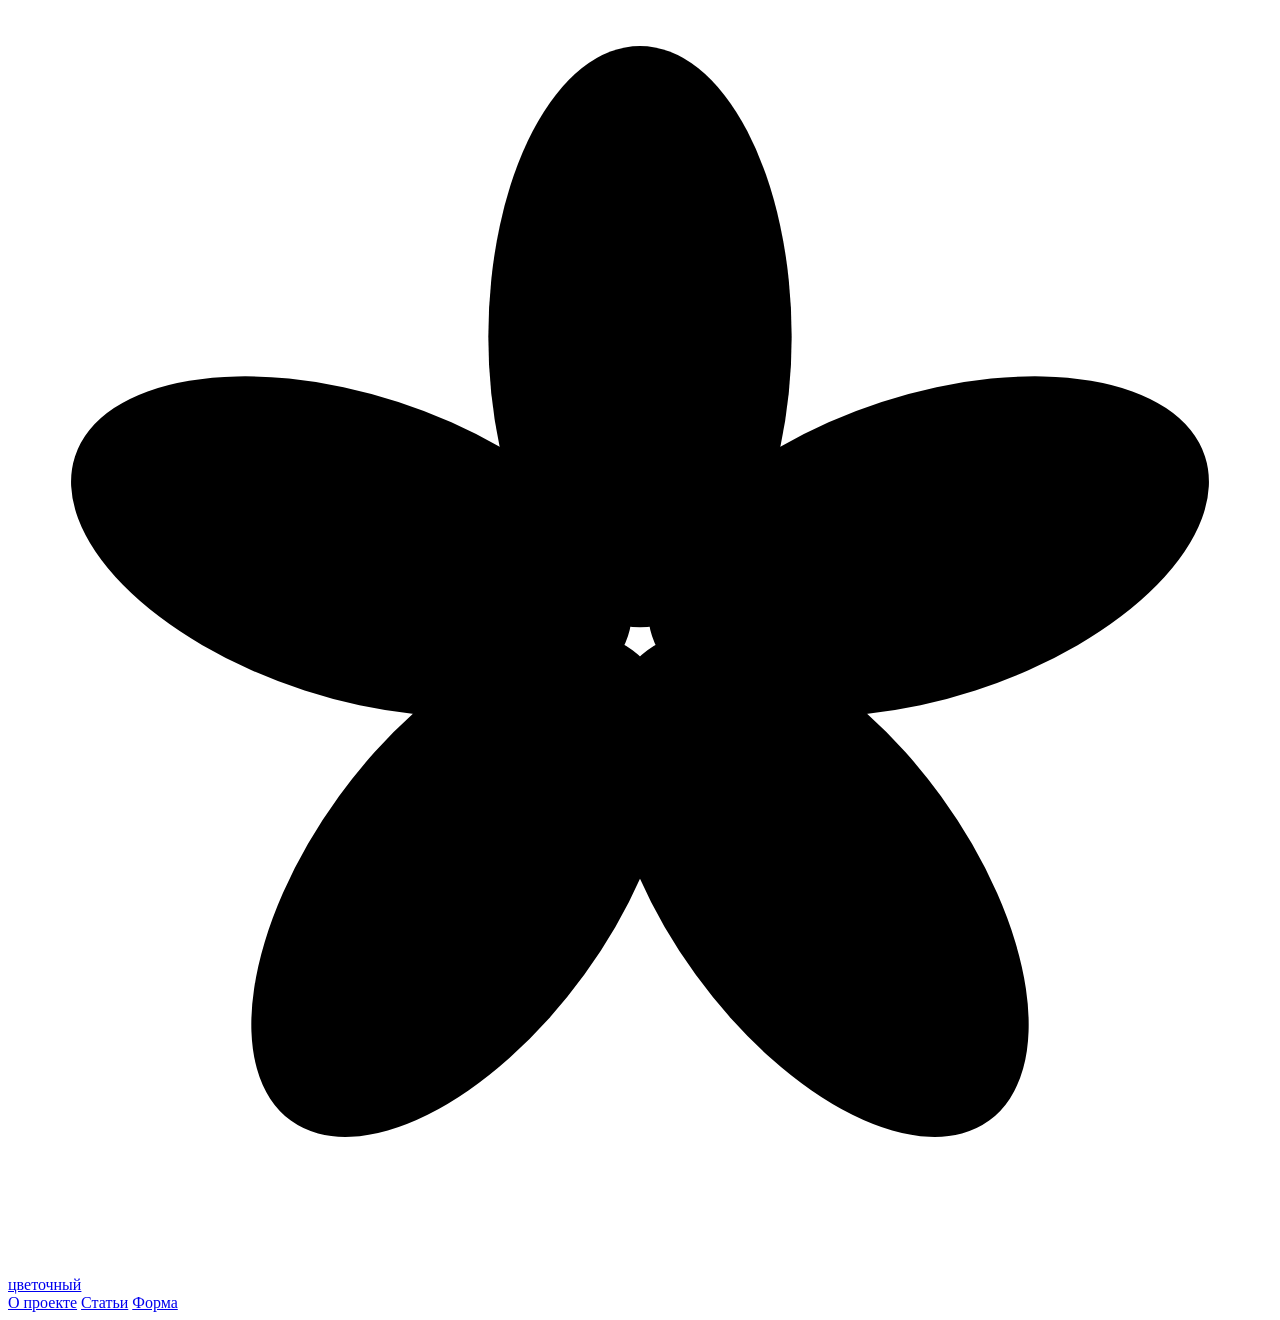
<file: src/index.html>
<!DOCTYPE html>
<html lang="ru">
<head>
    <meta charset="UTF-8">
    <meta name="viewport" content="width=device-width, initial-scale=1.0">
    <title>Главная</title>
</head>
<body class="index">
  <header class="header">
    <a class="header__logo" href="#header">
      <svg class="logo__icon" viewBox="0 0 200 200">
        <g>
          <ellipse cx="100" cy="52" rx="24" ry="46"></ellipse>
          <ellipse cx="100" cy="52" rx="24" ry="46" transform="rotate(72 100 100)"></ellipse>
          <ellipse cx="100" cy="52" rx="24" ry="46" transform="rotate(144 100 100)"></ellipse>
          <ellipse cx="100" cy="52" rx="24" ry="46" transform="rotate(216 100 100)"></ellipse>
          <ellipse cx="100" cy="52" rx="24" ry="46" transform="rotate(288 100 100)"></ellipse>
        </g>
      </svg>
      <span class="logo__text">цветочный</span>
    </a>

    <nav class="header__nav">
      <a class="nav__link" href="#about">О проекте</a>
      <a class="nav__link" href="#articles">Статьи</a>
      <a class="nav__link" href="#form">Форма</a>
    </nav>
  </header>

<!-- 
    //шпаргалка по роутинку
    <h1>Главная</h1>
    <h2>Разделы</h2>
    <ul>
        <li><a href="pages/articles.html">Статьи</a></li>
        <li><a href="pages/dictionary.html">Словарь</a></li>
        <li><a href="pages/testes.html">Тесты</a></li>
    </ul>

    // шпаргалка форма отправки
    <div data-fs-success>Thanks for your submission!</div>
<div data-fs-error>Oops! There was a problem submitting your form.</div>
<form id="my-form">
  <label for="email">Email:</label>
  <input type="email" id="email" name="email" data-fs-field />
  <span data-fs-error="email"></span>
  <label for="message">Message:</label>
  <input type="text" id="message" name="message" data-fs-field />
  <span data-fs-error="message"></span>
  <button type="submit" data-fs-submit-btn>Submit</button>
</form>

// Place these scripts at the end of the body tag
<script>
  window.formspree =
    window.formspree ||
    function () {
      (formspree.q = formspree.q || []).push(arguments);
    };
  formspree("initForm", {
    formElement: "#my-form",
    formId: "mljdapzw",
  });
</script>
<script src="https://unpkg.com/@formspree/ajax@1" defer></script> -->

</body>
</html>
</file>
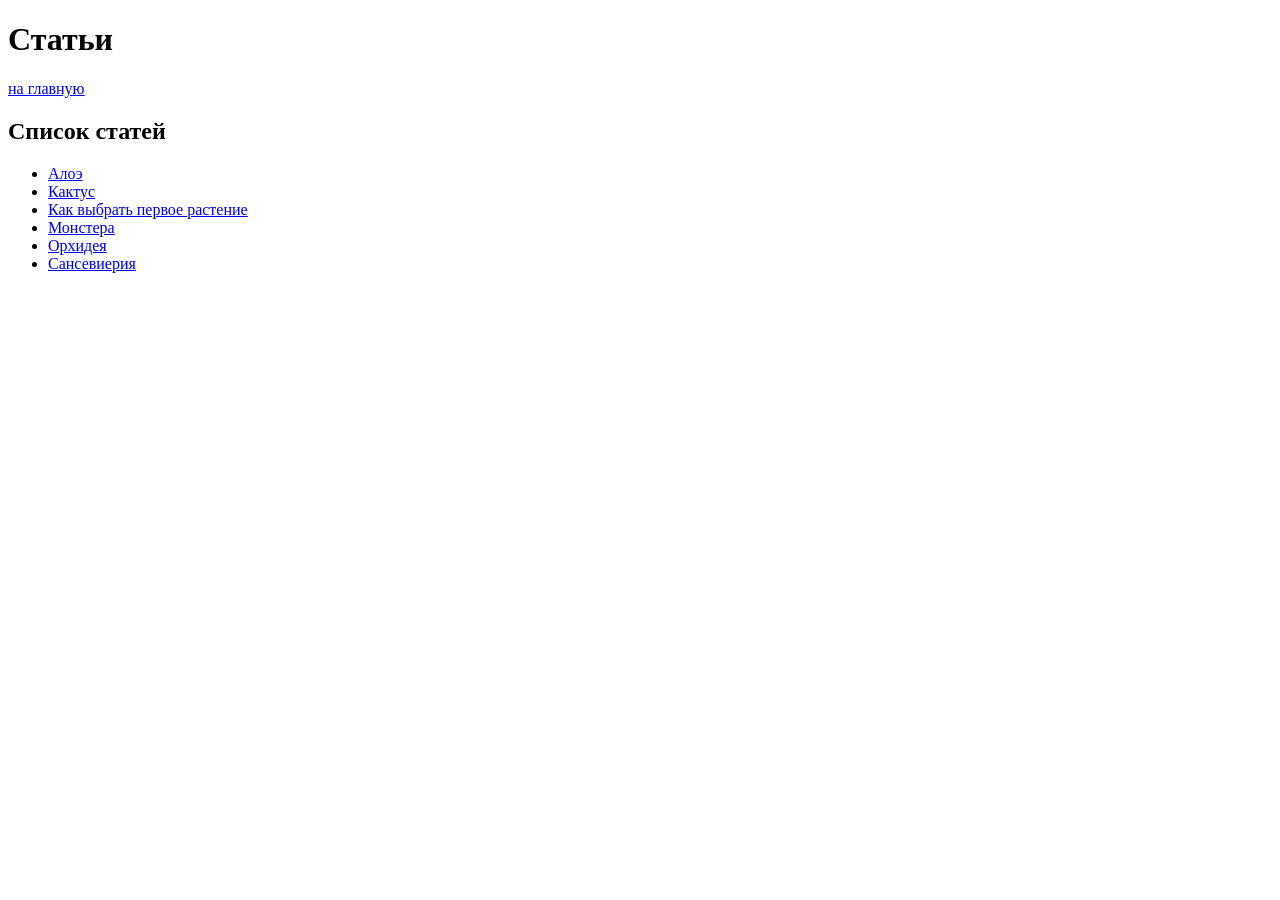
<file: src/pages/articles.html>
<!DOCTYPE html>
<html lang="ru">
<head>
    <meta charset="UTF-8">
    <meta name="viewport" content="width=device-width, initial-scale=1.0">
    <title>Статьи</title>
</head>
<body>
    <h1>Статьи</h1>
    <a href="../index.html">на главную</a>

    <h2>Список статей</h2>
    <ul>
        <li><a href="articles/aloe.html">Алоэ</a></li>
        <li><a href="articles/cactus.html">Кактус</a></li>
        <li><a href="articles/how-to-choose-first-plant.html">Как выбрать первое растение</a></li>
        <li><a href="articles/monstera.html">Монстера</a></li>
        <li><a href="articles/orchidea.html">Орхидея</a></li>
        <li><a href="articles/sansevieria.html">Сансевиерия</a></li>
    </ul>
</body>
</html>
</file>
